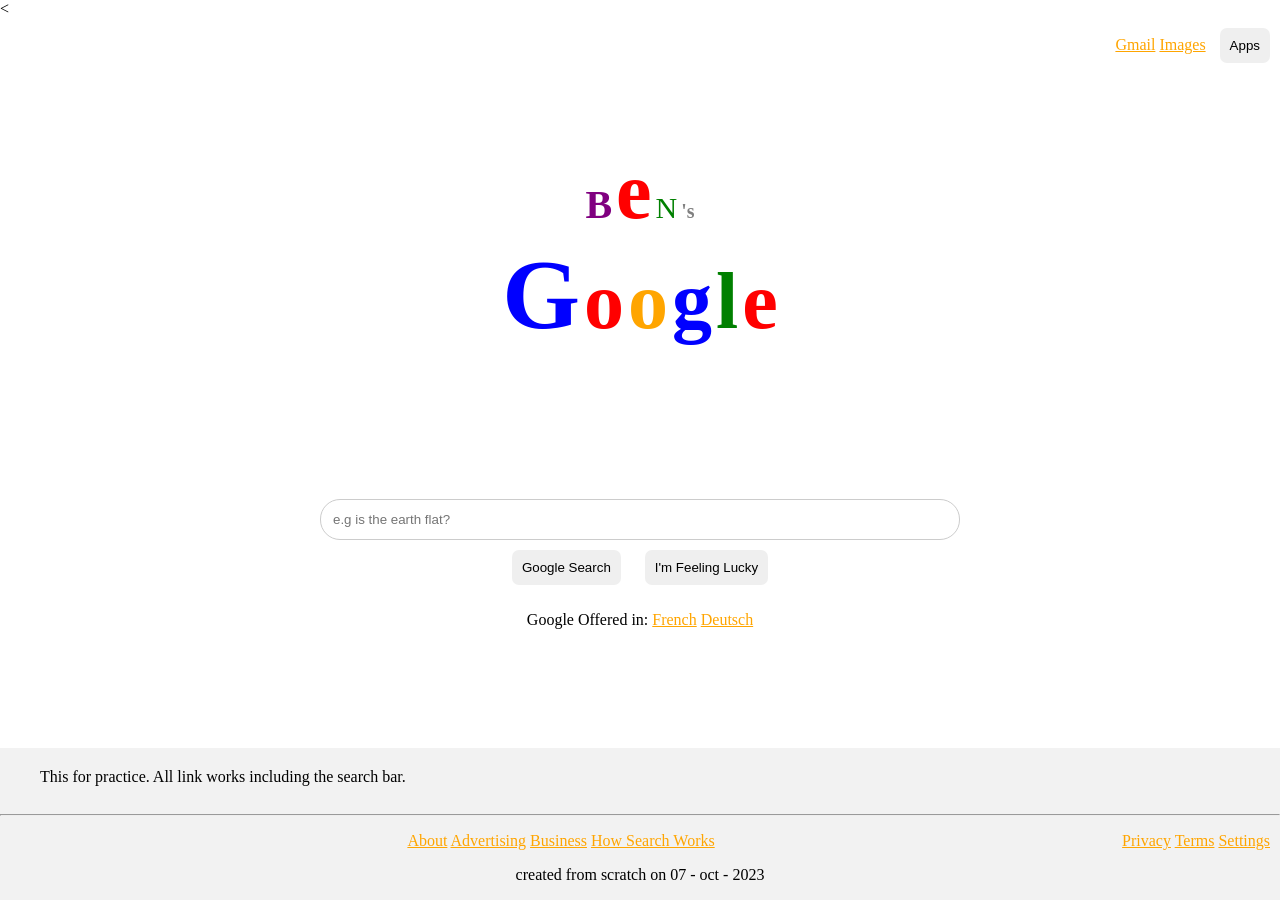
<file: index.html>
<!DOCTYPE html>
<html lang="en">
<head>
    <<meta name="viewport" content="width=device-width, initial-scale=1.0">
    <title>My google clone</title>
    <link rel="stylesheet" href="google.css">
</head>
<body>
	<div class="head-container">
		<a href="https://www.gmail.com" target="_blank">Gmail</a>
	    <a href="https://images.google.com" target="_blank">Images</a> 
		<a href="https://apps.google.com" target="_blank"><button class="two-btn">Apps</button></a>
	</div>
	
	<div class="logo-container">
		<span class="letter-b">B</span>
		<span class="letter-e">e</span>
		<span class="letter-n">N</span>
		<span class="letter-s">'s</span>
	  	<div class="google-container">
		    <span class="letter-g">G</span> 
		    <span class="letter-o1">o</span> 
		    <span class="letter-o2">o</span>
		    <span class="letter-g2">g</span>
		    <span class="letter-l">l</span> 
		    <span class="letter-e">e</span>
		</div>
	</div>
	  	
		<div class="input-container">
			    <input class="input-el" type="text" placeholder="e.g is the earth flat?">
				<button class="two-btn" id="search-btn">Google Search</button>
			<a href="https://www.google.com/doodles" target="_blank"><button class="two-btn">I'm Feeling Lucky</button></a>
			
			<p>
				Google Offered in: <a href="https://google.fr" target="_blank">French</a> 
				                   <a href="https://google.de" target="_blank">Deutsch</a>
			</p>
		</div>
		
		<footer>	
			<article class="article">
					This for practice. All link works including the search bar. 
				</article>
				<hr>
				<div class="footer-div">
					<p>
					<a href="https://google.com/about" target="_blank">About</a>
					<a href="https://ads.google.com" target="_blank">Advertising</a>
					<a href="https://google.com/business" target="_blank">Business</a>
					<a href="https://support.google.com" target="_blank">How Search Works</a>
						<span class="footer-span">
							<a href="https://google.com/privacy" target="_blank">Privacy</a>
							<a href="https://policies.google.com" target="_blank">Terms</a>
							<a href="https://safety.google/security-privacy" target="_blank">Settings</a>
						</span>
					</p>
					<p>
						created from scratch on 07 - oct - 2023
					</p>
				</div>
		
		
		</footer>
		
		<script src="google.js">
			
		</script>
</body>
</html>
</file>
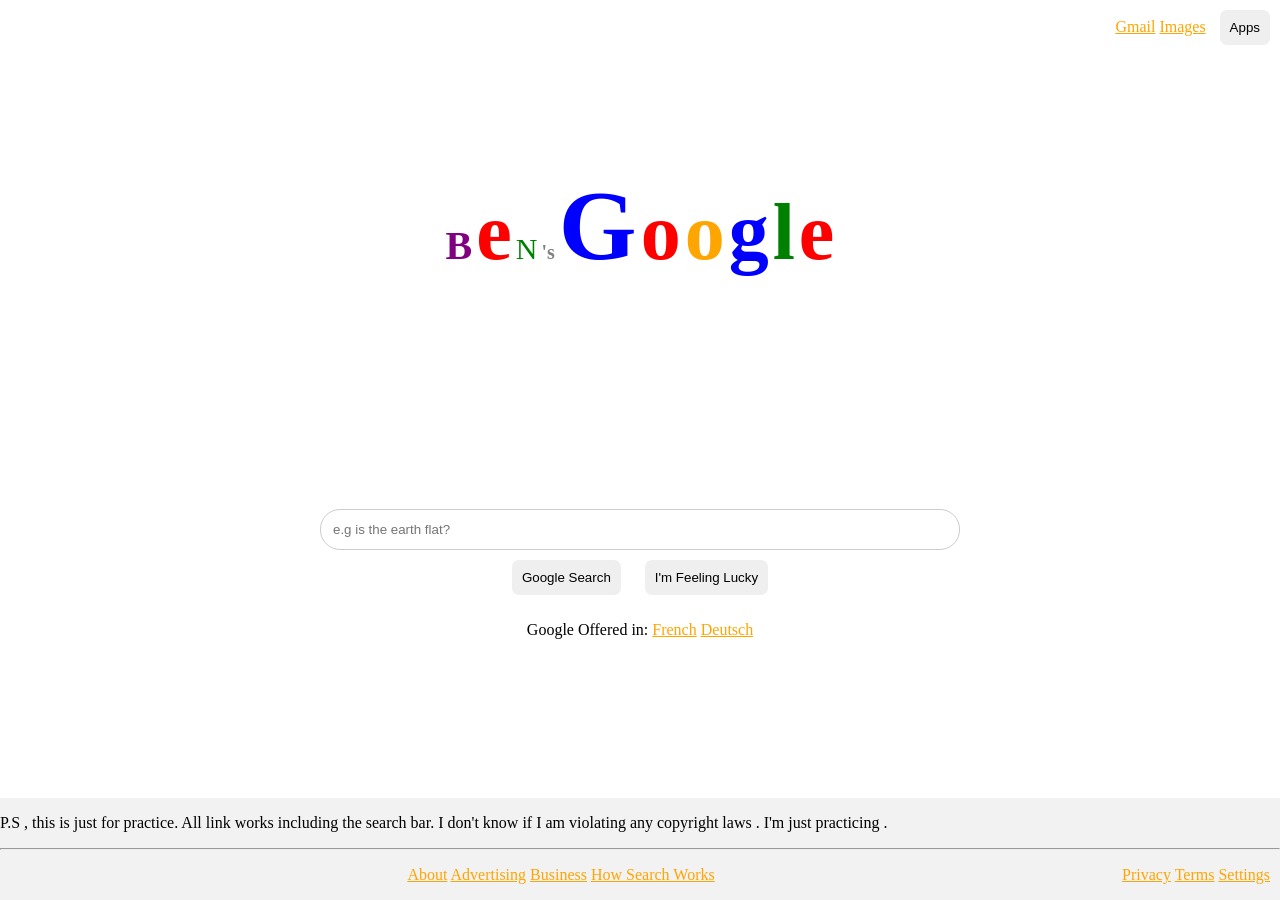
<file: google.html>
<!DOCTYPE html>
<html lang="en">
<head>
    <meta charset="UTF-8">
    <title>My google clone</title>
    <link rel="stylesheet" href="google.css">
</head>
<body>
	<div class="head-container">
		<a href="https://www.gmail.com" target="_blank">Gmail</a>
	    <a href="https://images.google.com" target="_blank">Images</a> 
		<a href="https://apps.google.com" target="_blank"><button class="two-btn">Apps</button></a>
	</div>
	
	<div class="logo-container">
		<span class="letter-b">B</span>
		<span class="letter-e">e</span>
		<span class="letter-n">N</span>
		<span class="letter-s">'s</span>
	   <span class="letter-g">G</span> 
	   <span class="letter-o1">o</span> 
	   <span class="letter-o2">o</span>
	   <span class="letter-g2">g</span>
	   <span class="letter-l">l</span> 
	   <span class="letter-e">e</span>
	</div>
	  	
		<div class="input-container">
			    <input class="input-el" type="text" placeholder="e.g is the earth flat?">
				<button class="two-btn" id="search-btn">Google Search</button>
			<a href="https://www.google.com/doodles" target="_blank"><button class="two-btn">I'm Feeling Lucky</button></a>
			
			<p>
				Google Offered in: <a href="https://google.fr" target="_blank">French</a> 
				                   <a href="https://google.de" target="_blank">Deutsch</a>
			</p>
		</div>
		
		<footer>
				<p>
					P.S , this is just for practice. All link works including the search bar. I don't know if I am 
					violating any copyright laws . I'm just practicing .
				</p>
				<hr>
				<div class="footer-div">
					<p>
					<a href="https://google.com/about" target="_blank">About</a>
					<a href="https://ads.google.com" target="_blank">Advertising</a>
					<a href="https://google.com/business" target="_blank">Business</a>
					<a href="https://support.google.com" target="_blank">How Search Works</a>
						<span class="footer-span">
							<a href="https://google.com/privacy" target="_blank">Privacy</a>
							<a href="https://policies.google.com" target="_blank">Terms</a>
							<a href="https://safety.google/security-privacy" target="_blank">Settings</a>
						</span>
					</p>
				</div>
		
		
		</footer>
		
		<script src="google.js">
			
		</script>
</body>
</html>
</file>
<file: google.css>
body{
	min-height: 100vh;
	display:flex;
	flex-direction:column;
	position: relative;
	margin:0;
}

a {
    text-decoration: underline;
}

a:link{
	color:orange;
}

a:visited {
    color: inherit;
}

.head-container{
	text-align:right;
	display:block;
	position:relative;
}

.logo-container{
	display:block;
	margin:auto;
	position:relative;
	text-align: center;
	padding:0px;
}

.google-container{
	display:block;
	position:relative;
	margin:0;
}

.letter-b{
	color:purple;
	font-weight: bold;
	font-size: 40px;
	font-family: Comic Sans MS;
}

.letter-n{
	color:green;
	font-size: 30px;
}

.letter-s{
	color:grey;
	font-weight: bold;
	font-size: 20px;
}
.letter-g{
	color:blue;
	font-weight: bold;
	font-size: 100px;
}

.letter-o1{
	color:red;
	font-weight: bold;
	font-size: 80px;
	font-family: Comic Sans MS;
}

.letter-o2{
	color:orange;
	font-weight: bold;
	font-size: 80px;
}

.letter-g2{
	color:blue;
	font-weight: bold;
	font-size: 80px;
}

.letter-l{
	color:green;
	font-weight: bold;
	font-size: 80px;
}

.letter-e{
	color:red;
	font-weight: bold;
	font-size: 80px;
}

.input-container{
	display:block;
	width:50%;
	margin:auto;
	position:relative;
	text-align: center;
}

.input-el{
  width: 100%;
  padding: 12px;
  border: 1px solid #ccc;
  border-radius: 20px;
  box-sizing: border-box;
  resize: vertical;
  
}

.two-btn{
	margin:10px;
	padding:10px;
	border:none;
	border-radius: 7px;
}

footer{
	margin-top: 30px;
	background-color:#f2f2f2;
	position:relative;

}

.footer-div{
	position:relative;
	text-align: center;
	flex-shrink: 0;
	
}

.footer-span{
  float:right;
  margin-right: 10px;
}

.article{
        padding:20px;
	margin-left: 20px;
}
</file>
